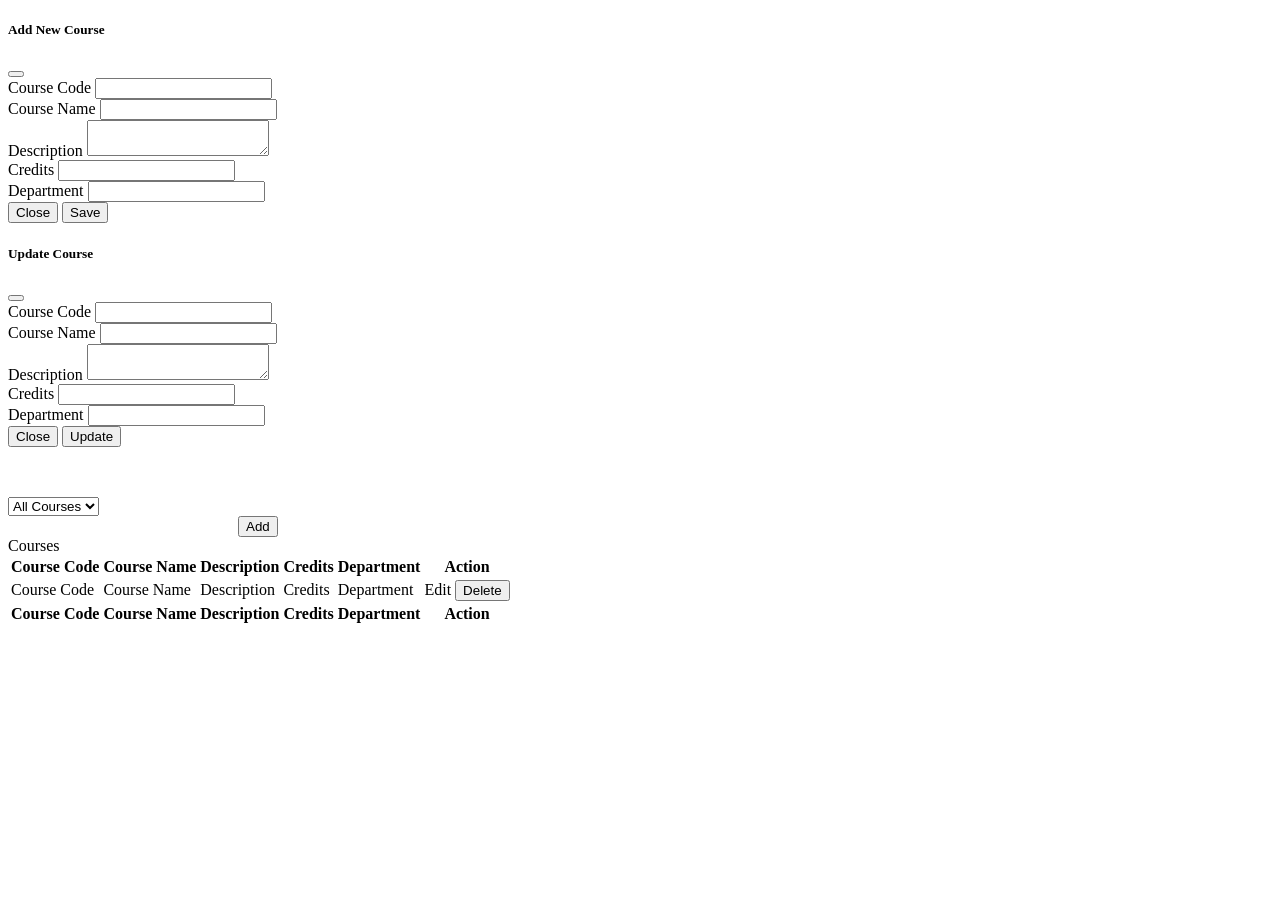
<file: src/main/resources/templates/course.html>
<!DOCTYPE html>
<html xmlns:th="http://www.thymeleaf.org"
      xmlns:layout="http://www.ultraq.net.nz/thymeleaf/layout" xmlns:sec="http://www.w3.org/1999/xhtml"
      layout:decorate="~{layout}">
<head>
    <title>Course</title>
</head>
<body>
<div layout:fragment="content">
    <!-- Add Course Modal -->
    <div class="modal fade" id="addCourseModal" tabindex="-1" aria-labelledby="addCourseModalLabel" aria-hidden="true">
        <div class="modal-dialog">
            <div class="modal-content">
                <div class="custom-modal-header">
                    <h5 class="modal-title" id="addCourseModalLabel">Add New Course</h5>
                    <button type="button" class="btn-close" data-bs-dismiss="modal" aria-label="Close"></button>
                </div>
                <div class="modal-body">
                    <form id="addCourseForm" th:action="@{/courses}" th:object="${course}" method="post">
                        <div class="row">
                            <!-- Course Code -->
                            <div class="col-md-6 mb-3">
                                <label for="courseCode" class="form-label">Course Code</label>
                                <input th:field="*{courseCode}" type="text" class="form-control" id="courseCode" required>
                            </div>

                            <!-- Course Name -->
                            <div class="col-md-6 mb-3">
                                <label for="courseName" class="form-label">Course Name</label>
                                <input th:field="*{courseName}" type="text" class="form-control" id="courseName" required>
                            </div>

                            <!-- Description -->
                            <div class="col-md-6 mb-3">
                                <label for="description" class="form-label">Description</label>
                                <textarea th:field="*{description}" class="form-control" id="description" rows="2"></textarea>
                            </div>

                            <!-- Credits -->
                            <div class="col-md-6 mb-3">
                                <label for="credits" class="form-label">Credits</label>
                                <input th:field="*{credits}" type="number" class="form-control" id="credits" required>
                            </div>

                            <!-- Department -->
                            <div class="col-md-6 mb-3">
                                <label for="department" class="form-label">Department</label>
                                <input th:field="*{department}" type="text" class="form-control" id="department" required>
                            </div>

                        </div>

                        <div class="modal-footer bg-dark-2">
                            <button type="button" class="btn btn-danger" data-bs-dismiss="modal">Close</button>
                            <button type="submit" class="btn btn-primary" id="saveCourse">Save</button>
                        </div>
                    </form>
                </div>
            </div>
        </div>
    </div>

    <!-- Update Course Modal -->
    <div class="modal fade" id="updateCourseModal" tabindex="-1"
         th:classappend="${showUpdateModal} ? 'show d-block' : ''"
         th:style="${showUpdateModal} ? 'display: block;' : ''">
        <div class="modal-dialog">
            <div class="modal-content">
                <div class="custom-modal-header">
                    <h5 class="modal-title">Update Course</h5>
                    <button type="button" class="btn-close" data-bs-dismiss="modal"></button>
                </div>
                <div class="modal-body">
                    <form th:action="@{/updateCourse/{id}(id=${course.id})}" th:object="${course}" method="post">
                        <input type="hidden" th:field="*{id}"/>
                        <div class="row">
                            <div class="col-md-6 mb-3">
                                <label>Course Code</label>
                                <input th:field="*{courseCode}" class="form-control" required/>
                            </div>
                            <div class="col-md-6 mb-3">
                                <label>Course Name</label>
                                <input th:field="*{courseName}" class="form-control" required/>
                            </div>
                            <div class="col-md-6 mb-3">
                                <label>Description</label>
                                <textarea th:field="*{description}" class="form-control"></textarea>
                            </div>
                            <div class="col-md-6 mb-3">
                                <label>Credits</label>
                                <input th:field="*{credits}" type="number" class="form-control" required/>
                            </div>
                            <div class="col-md-6 mb-3">
                                <label>Department</label>
                                <input th:field="*{department}" class="form-control" required/>
                            </div>
                        </div>
                        <div class="modal-footer">
                            <button type="button" class="btn btn-danger" data-bs-dismiss="modal">Close</button>
                            <button type="submit" class="btn btn-primary">Update</button>
                        </div>
                    </form>
                </div>
            </div>
        </div>
    </div>

    <!-- Data Table -->
    <div class="container" style="margin-top: 50px">
        <div class="container-fluid px-4">
            <div class="row mb-3">
                <div class="col-md-4">
                    <select id="courseFilter" class="form-control" onchange="applyProjectFilter()">
                        <option value="">All Courses</option>
                        <option th:each="c : ${courseList}"
                                th:value="${c.courseName}"
                                th:text="${c.courseName}">
                        </option>
                    </select>
                </div>
                <div class="col-md-4"></div>
                <div class="col-md-4">
                    <div class="col-auto" style="margin-left: 230px" sec:authorize="hasRole('ADMIN')">
                        <button type="button" class="btn bg-dark-2-lightest" data-bs-toggle="modal" data-bs-target="#addCourseModal">
                            <i class="fas fa-plus"></i> Add
                        </button>
                    </div>
                </div>
            </div>

            <div class="card mb-4 bg-dark-2-lightest">
                <div class="card-header bg-dark-2-lightest">
                    <i class="fas fa-table me-1"></i>
                    Courses
                </div>
                <div class="card-body">
                    <table id="datatablesSimple" class="table table-striped">
                        <thead>
                        <tr>
                            <th>Course Code</th>
                            <th>Course Name</th>
                            <th>Description</th>
                            <th>Credits</th>
                            <th>Department</th>
                            <th sec:authorize="hasRole('ADMIN')">Action</th>
                        </tr>
                        </thead>
                        <tfoot>
                        <tr>
                            <th>Course Code</th>
                            <th>Course Name</th>
                            <th>Description</th>
                            <th>Credits</th>
                            <th>Department</th>
                            <th sec:authorize="hasRole('ADMIN')">Action</th>
                        </tr>
                        </tfoot>
                        <tbody>
                        <tr th:each="c : ${courseList}">
                            <td th:text="${c.courseCode}">Course Code</td>
                            <td th:text="${c.courseName}">Course Name</td>
                            <td th:text="${c.description}">Description</td>
                            <td th:text="${c.credits}">Credits</td>
                            <td th:text="${c.department}">Department</td>
                            <td sec:authorize="hasRole('ADMIN')">
                                <a th:href="@{/editCourse/{id}(id=${c.id})}" class="btn btn-primary">Edit</a>
                                <form th:action="@{/deleteCourse/{id}(id=${c.id})}" method="post" style="display:inline;"  >
                                    <button type="submit" class="btn btn-danger" onclick="return confirm('Are you sure you want to delete this Course?');">Delete</button>
                                </form>
                            </td>
                        </tr>
                        </tbody>
                    </table>
                </div>
            </div>
        </div>
    </div>
</div>

<script>
    document.getElementById('saveCourse').addEventListener('click', function() {
        console.log('Save Course button clicked');
    });
</script>

</body>
</html>
</file>
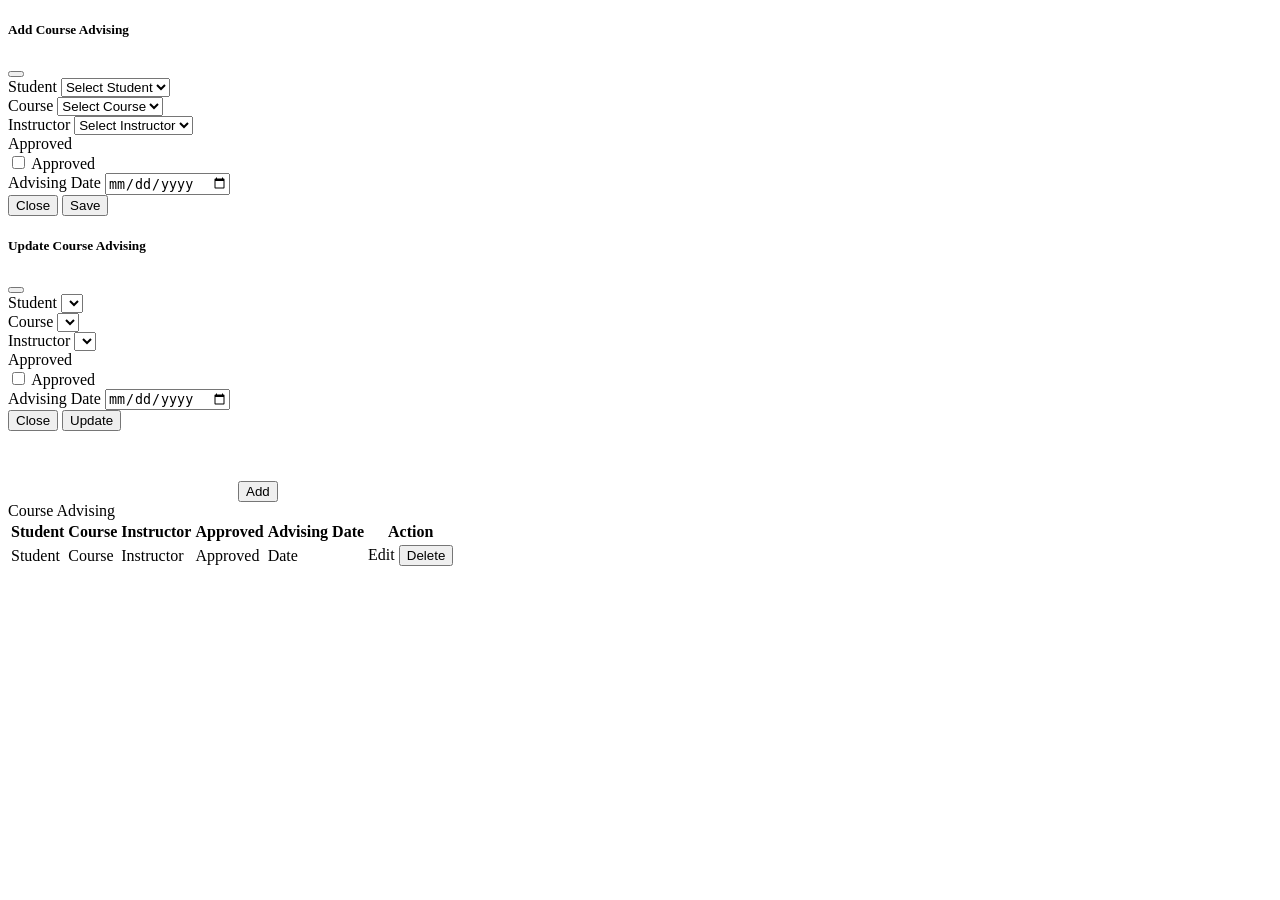
<file: src/main/resources/templates/course_advising.html>
<!DOCTYPE html>
<html xmlns:th="http://www.thymeleaf.org"
      xmlns:layout="http://www.ultraq.net.nz/thymeleaf/layout"
      layout:decorate="~{layout}">
<head>
    <title>Client</title>
</head>
<body>
<div layout:fragment="content">
    <!--main-->

    <!-- Add Course Advising Modal -->
    <div class="modal fade" id="addAdvisingModal" tabindex="-1" aria-labelledby="addAdvisingModalLabel" aria-hidden="true">
        <div class="modal-dialog">
            <div class="modal-content">
                <div class="custom-modal-header">
                    <h5 class="modal-title" id="addAdvisingModalLabel">Add Course Advising</h5>
                    <button type="button" class="btn-close" data-bs-dismiss="modal" aria-label="Close"></button>
                </div>
                <div class="modal-body">
                    <form id="addAdvisingForm" th:action="@{/course-advising}" th:object="${courseAdvising}" method="post">
                        <div class="row">
                            <!-- Student -->
                            <div class="col-md-6 mb-3">
                                <label for="student" class="form-label">Student</label>
                                <select th:field="*{student}" class="form-control" id="student" required>
                                    <option value="">Select Student</option>
                                    <option th:each="s : ${students}" th:value="${s.id}" th:text="${s.name}"></option>

                                </select>
                            </div>

                            <!-- Course -->
                            <div class="col-md-6 mb-3">
                                <label for="course" class="form-label">Course</label>
                                <select th:field="*{advisedCourses}" class="form-control" id="course" required>
                                    <option value="">Select Course</option>
                                    <option th:each="c : ${advisedCourses}"
                                            th:value="${c.id}"
                                            th:text="${c.courseName}">
                                    </option>
                                </select>
                            </div>


                            <!-- Instructor -->
                            <div class="col-md-6 mb-3">
                                <label for="instructor" class="form-label">Instructor</label>
                                <select th:field="*{instructor}" class="form-control" id="instructor" required>
                                    <option value="">Select Instructor</option>
                                    <option th:each="i : ${instructors}" th:value="${i.id}" th:text="${i.name}"></option>
                                </select>
                            </div>

                            <!-- Approved Checkbox -->
                            <div class="col-md-6 mb-3">
                                <label class="form-label">Approved</label>
                                <div class="form-check">
                                    <input th:field="*{approved}" class="form-check-input" type="checkbox" id="approved">
                                    <label class="form-check-label" for="approved">Approved</label>
                                </div>
                            </div>

                            <!-- Advising Date -->
                            <div class="col-md-6 mb-3">
                                <label for="advisingDate" class="form-label">Advising Date</label>
                                <input th:field="*{advisingDate}" type="date" class="form-control" id="advisingDate" required>
                            </div>
                        </div>

                        <div class="modal-footer bg-dark-2">
                            <button type="button" class="btn btn-danger" data-bs-dismiss="modal">Close</button>
                            <button type="submit" class="btn btn-primary" id="saveAdvising">Save</button>
                        </div>
                    </form>
                </div>
            </div>
        </div>
    </div>

    <!-- Update Course Advising Modal -->
    <div class="modal fade" id="updateAdvisingModal" tabindex="-1"
         th:classappend="${showUpdateModal} ? 'show d-block' : ''"
         th:style="${showUpdateModal} ? 'display: block;' : ''">
        <div class="modal-dialog">
            <div class="modal-content">
                <div class="custom-modal-header">
                    <h5 class="modal-title">Update Course Advising</h5>
                    <button type="button" class="btn-close" data-bs-dismiss="modal"></button>
                </div>
                <div class="modal-body">
                    <form th:action="@{/updateCourseAdvising/{id}(id=${courseAdvising.id})}" th:object="${courseAdvising}" method="post">
                        <input type="hidden" th:field="*{id}"/>
                        <div class="row">
                            <div class="col-md-6 mb-3">
                                <label>Student</label>
                                <select th:field="*{student}" class="form-control" required>
                                    <option th:each="s : ${studentList}" th:value="${s.id}" th:text="${s.name}" th:selected="${s.id} == ${courseAdvising.student.id}"></option>
                                </select>
                            </div>
                            <div class="col-md-6 mb-3">
                                <label>Course</label>
                                <select th:field="*{advisedCourses}" class="form-control" required>
                                    <option th:each="c : ${courseList}" th:value="${c.id}" th:text="${c.courseName}" th:selected="${c.id} == ${courseAdvising.advisedCourses.id}"></option>
                                </select>
                            </div>
                            <div class="col-md-6 mb-3">
                                <label>Instructor</label>
                                <select th:field="*{instructor}" class="form-control" required>
                                    <option th:each="i : ${instructorList}" th:value="${i.id}" th:text="${i.name}" th:selected="${i.id} == ${courseAdvising.instructor.id}"></option>
                                </select>
                            </div>
                            <div class="col-md-6 mb-3">
                                <label>Approved</label>
                                <div class="form-check">
                                    <input th:field="*{approved}" class="form-check-input" type="checkbox" id="approvedUpdate">
                                    <label class="form-check-label" for="approvedUpdate">Approved</label>
                                </div>
                            </div>
                            <div class="col-md-6 mb-3">
                                <label>Advising Date</label>
                                <input th:field="*{advisingDate}" type="date" class="form-control" required/>
                            </div>
                        </div>
                        <div class="modal-footer">
                            <button type="button" class="btn btn-danger" data-bs-dismiss="modal">Close</button>
                            <button type="submit" class="btn btn-primary">Update</button>
                        </div>
                    </form>
                </div>
            </div>
        </div>
    </div>

    <!-- Data Table -->
    <div class="container" style="margin-top: 50px">
        <div class="container-fluid px-4">
            <div class="row mb-3">
                <div class="col-md-4">
                </div>
                <div class="col-md-4"></div>
                <div class="col-md-4">
                    <div class="col-auto" style="margin-left: 230px">
                        <button type="button" class="btn bg-dark-2-lightest" data-bs-toggle="modal" data-bs-target="#addAdvisingModal">
                            <i class="fas fa-plus"></i> Add
                        </button>
                    </div>
                </div>
            </div>

            <div class="card mb-4 bg-dark-2-lightest">
                <div class="card-header bg-dark-2-lightest">
                    <i class="fas fa-table me-1"></i>
                    Course Advising
                </div>
                <div class="card-body">
                    <table id="datatablesAdvising" class="table table-striped">
                        <thead>
                        <tr>
                            <th>Student</th>
                            <th>Course</th>
                            <th>Instructor</th>
                            <th>Approved</th>
                            <th>Advising Date</th>
                            <th>Action</th>
                        </tr>
                        </thead>
                        <tbody>
                        <tr th:each="ca : ${advisingList}">
                            <td th:text="${ca.student.name}">Student</td>
                            <td th:text="${ca.advisedCourses.courseName}">Course</td>
                            <td th:text="${ca.instructor.name}">Instructor</td>
                            <td th:text="${ca.approved} ? 'Yes' : 'No'">Approved</td>
                            <td th:text="${ca.advisingDate}">Date</td>
                            <td>
                                <a th:href="@{/editCourseAdvising/{id}(id=${ca.id})}" class="btn btn-primary">Edit</a>
                                <form th:action="@{/deleteCourseAdvising/{id}(id=${ca.id})}" method="post" style="display:inline;">
                                    <button type="submit" class="btn btn-danger" onclick="return confirm('Are you sure you want to delete this entry?');">Delete</button>
                                </form>
                            </td>
                        </tr>
                        </tbody>
                    </table>
                </div>
            </div>

        </div>
    </div>
    <!--main end-->
</div>
<script>
    document.getElementById('saveClient').addEventListener('click', function() {
        // Save button click handler - you can add your save logic here later
        console.log('Save button clicked');
    });
</script>

</body>
</html>
</file>
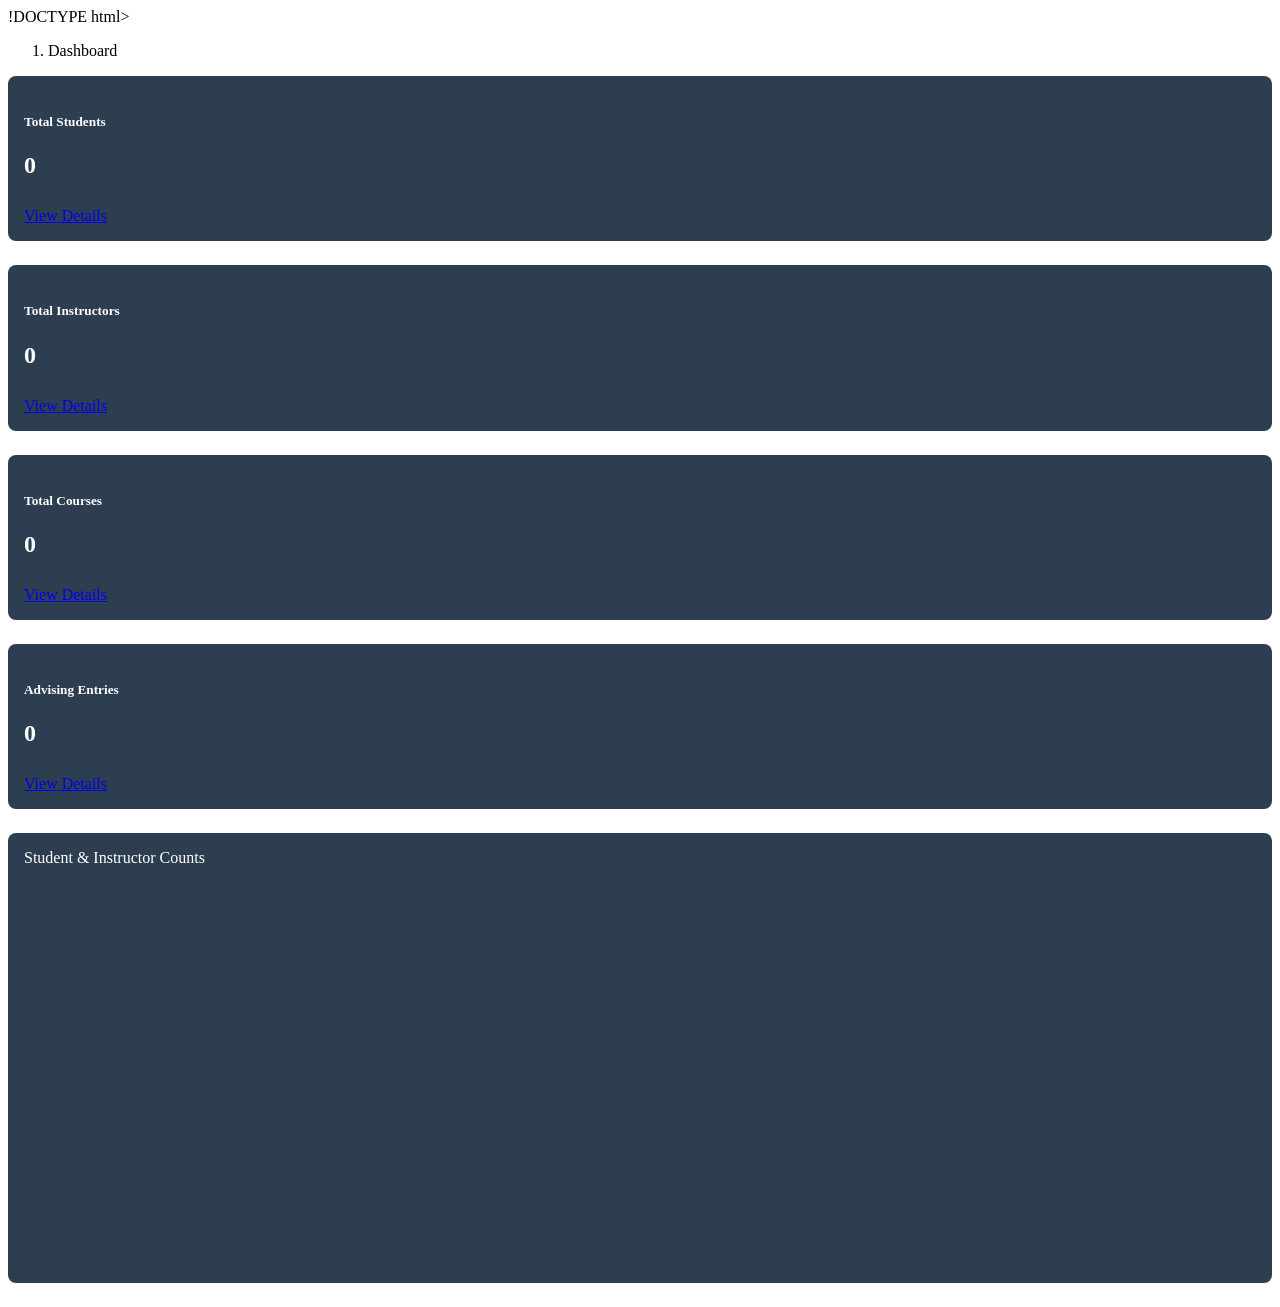
<file: src/main/resources/templates/dashboard.html>
!DOCTYPE html>
<html xmlns:th="http://www.thymeleaf.org"
      xmlns:layout="http://www.ultraq.net.nz/thymeleaf/layout"
      layout:decorate="~{layout}">
<head>
    <title>Dashboard</title>
    <script src="https://code.highcharts.com/highcharts.js"></script>
    <script src="https://code.highcharts.com/modules/exporting.js"></script>
    <style>
        .card {
            background-color: #2c3e50;
            border-radius: 8px;
            padding: 1rem;
            color: white;
            margin-bottom: 1.5rem;
        }
        .card-footer {
            background: transparent;
            padding-top: 0.5rem;
        }
        .recent-activity {
            background-color: #34495e;
            border-radius: 8px;
            padding: 1rem;
            color: white;
            max-height: 300px;
            overflow-y: auto;
        }
        .recent-activity h5 {
            margin-bottom: 1rem;
        }
        .recent-activity ul {
            padding-left: 1rem;
            list-style-type: disc;
        }
    </style>
</head>
<body>
<div layout:fragment="content">
    <main>
        <div class="container-fluid px-4">
            <ol class="breadcrumb mb-4">
                <li class="breadcrumb-item active" style="margin-top: 5px">Dashboard</li>
            </ol>

            <div class="row">
                <div class="col-xl-3 col-md-6 col-sm-12">
                    <div class="card text-white mb-4">
                        <div class="card-body">
                            <h5>Total Students</h5>
                            <h2 th:text="${totalStudents}">0</h2>
                        </div>
                        <div class="card-footer d-flex align-items-center justify-content-between">
                            <a class="small text-white stretched-link" href="students">View Details</a>
                            <div class="small text-white"><i class="fas fa-angle-right"></i></div>
                        </div>
                    </div>
                </div>

                <div class="col-xl-3 col-md-6 col-sm-12">
                    <div class="card text-white mb-4">
                        <div class="card-body">
                            <h5>Total Instructors</h5>
                            <h2 th:text="${totalInstructors}">0</h2>
                        </div>
                        <div class="card-footer d-flex align-items-center justify-content-between">
                            <a class="small text-white stretched-link" href="instructors">View Details</a>
                            <div class="small text-white"><i class="fas fa-angle-right"></i></div>
                        </div>
                    </div>
                </div>

                <div class="col-xl-3 col-md-6 col-sm-12">
                    <div class="card text-white mb-4">
                        <div class="card-body">
                            <h5>Total Courses</h5>
                            <h2 th:text="${totalCourses}">0</h2>
                        </div>
                        <div class="card-footer d-flex align-items-center justify-content-between">
                            <a class="small text-white stretched-link" href="courses">View Details</a>
                            <div class="small text-white"><i class="fas fa-angle-right"></i></div>
                        </div>
                    </div>
                </div>


                <div class="col-xl-3 col-md-6 col-sm-12">
                    <div class="card text-white mb-4">
                        <div class="card-body">
                            <h5>Advising Entries</h5>
                            <h2 th:text="${totalAdvising}">0</h2>
                        </div>
                        <div class="card-footer d-flex align-items-center justify-content-between">
                            <a class="small text-white stretched-link" href="course_advising">View Details</a>
                            <div class="small text-white"><i class="fas fa-angle-right"></i></div>
                        </div>
                    </div>
                </div>
            </div>
            <!-- Bar Chart -->
            <div class="row">
                <div class="col-xl-8 col-lg-12 flex items-center justify-center h-screen">
                    <div class="card mb-4">
                        <div class="card-header">
                            <i class="fas fa-chart-bar me-1"></i>Student & Instructor Counts
                        </div>
                        <div class="card-body">
                            <div id="container" style="width: 100%; height: 400px;"></div>
                        </div>
                    </div>
                </div>

                <!--                &lt;!&ndash; Recent Activity &ndash;&gt;-->
                <!--                <div class="col-xl-4 col-lg-12">-->
                <!--                    <div class="recent-activity">-->
                <!--                        <h5>Recent Activities</h5>-->
                <!--                        <ul>-->
                <!--                            <li th:each="activity : ${recentActivities}" th:text="${activity}">Sample activity</li>-->
                <!--                        </ul>-->
                <!--                    </div>-->
                <!--                </div>-->
            </div>
        </div>
    </main>

    <script th:inline="javascript">
        /*<![CDATA[*/
        var dataPoints = /*[[${dataPoints}]]*/ [];

        Highcharts.chart('container', {
            chart: { type: 'column' },
            title: { text: 'Student & Instructor Counts' },
            xAxis: {
                categories: dataPoints.map(function(dp) { return dp.category; })
            },
            yAxis: {
                title: { text: 'Count' }
            },
            series: [{
                name: 'Total',
                data: dataPoints.map(function(dp) { return dp.value; })
            }]
        });
        /*]]>*/
    </script>
</div>
</body>
</html>
</file>
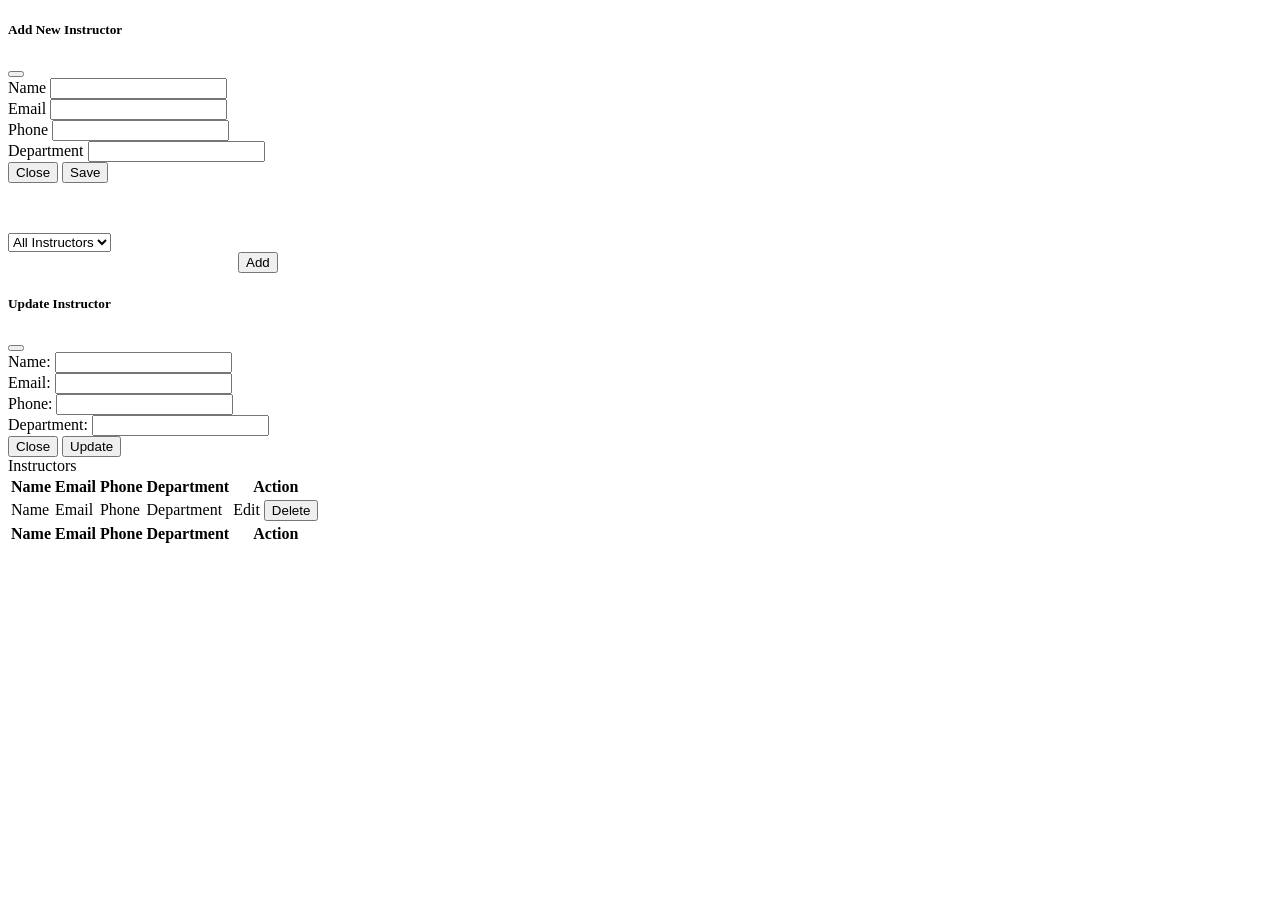
<file: src/main/resources/templates/instructor.html>
<!DOCTYPE html>
<html xmlns:th="http://www.thymeleaf.org"
      xmlns:layout="http://www.ultraq.net.nz/thymeleaf/layout"
      layout:decorate="~{layout}">
<head>
  <title>Instructor</title>
</head>
<body>
<div layout:fragment="content">
  <!-- Add Instructor Modal -->
  <div class="modal fade" id="addInstructorModal" tabindex="-1" aria-labelledby="addInstructorModalLabel" aria-hidden="true">
    <div class="modal-dialog">
      <div class="modal-content">
        <div class="custom-modal-header">
          <h5 class="modal-title" id="addInstructorModalLabel">Add New Instructor</h5>
          <button type="button" class="btn-close" data-bs-dismiss="modal" aria-label="Close"></button>
        </div>
        <div class="modal-body">
          <form id="addInstructorForm" th:action="@{/instructors}" th:object="${instructor}" method="post">
            <div class="row">
              <!-- Name -->
              <div class="col-md-6 mb-3">
                <label for="name" class="form-label">Name</label>
                <input th:field="*{name}" type="text" class="form-control" id="name" required>
              </div>

              <!-- Email -->
              <div class="col-md-6 mb-3">
                <label for="email" class="form-label">Email</label>
                <input th:field="*{email}" type="email" class="form-control" id="email" required>
              </div>

              <!-- Phone -->
              <div class="col-md-6 mb-3">
                <label for="phone" class="form-label">Phone</label>
                <input th:field="*{phone}" type="tel" class="form-control" id="phone" required>
              </div>

              <!-- Department -->
              <div class="col-md-6 mb-3">
                <label for="department" class="form-label">Department</label>
                <input th:field="*{department}" type="text" class="form-control" id="department" required>
              </div>

            </div>

            <div class="modal-footer bg-dark-2">
              <button type="button" class="btn btn-danger" data-bs-dismiss="modal">Close</button>
              <button type="submit" class="btn btn-primary" id="saveInstructor">Save</button>
            </div>
          </form>
        </div>
      </div>
    </div>
  </div>

  <!-- Data Table -->
  <div class="container" style="margin-top: 50px">
    <div class="container-fluid px-4">
      <!-- Filter -->
      <div class="row mb-3">
        <div class="col-md-4">
          <select id="instructorFilter" class="form-control" onchange="applyInstructorFilter()">
            <option value="">All Instructors</option>
            <option th:each="inst : ${instructorList}"
                    th:value="${inst.id}"
                    th:text="${inst.name}">
            </option>
          </select>
        </div>
        <div class="col-md-4"></div>
        <div class="col-md-4">
          <div class="col-auto" style="margin-left: 230px">
            <button type="button" class="btn bg-dark-2-lightest" data-bs-toggle="modal" data-bs-target="#addInstructorModal">
              <i class="fas fa-plus"></i> Add
            </button>
          </div>
        </div>
      </div>

      <!-- Update Instructor Modal -->
      <div class="modal fade" id="updateInstructorModal" tabindex="-1"
           th:classappend="${showUpdateModal} ? 'show d-block' : ''"
           th:style="${showUpdateModal} ? 'display: block;' : ''">
        <div class="modal-dialog modal-lg">
          <div class="modal-content">
            <div class="modal-header custom-modal-header">
              <h5 class="modal-title">Update Instructor</h5>
              <button type="button" class="btn-close" data-bs-dismiss="modal"></button>
            </div>
            <div class="modal-body">
              <form th:action="@{/instructors/update/{id}(id=${instructor.id})}" th:object="${instructor}" method="post">
                <input type="hidden" th:field="*{id}"/>
                <div class="row">
                  <div class="col-md-6 mb-3">
                    <label>Name:</label>
                    <input type="text" th:field="*{name}" class="form-control" required>
                  </div>
                  <div class="col-md-6 mb-3">
                    <label>Email:</label>
                    <input type="email" th:field="*{email}" class="form-control" required>
                  </div>
                  <div class="col-md-6 mb-3">
                    <label>Phone:</label>
                    <input type="tel" th:field="*{phone}" class="form-control" required>
                  </div>
                  <div class="col-md-6 mb-3">
                    <label>Department:</label>
                    <input type="text" th:field="*{department}" class="form-control" required>
                  </div>
                </div>
                <div class="modal-footer">
                  <button type="button" class="btn btn-danger" data-bs-dismiss="modal">Close</button>
                  <button type="submit" class="btn btn-primary">Update</button>
                </div>
              </form>
            </div>
          </div>
        </div>
      </div>

      <!-- Table -->
      <div class="card mb-4 bg-dark-2-lightest">
        <div class="card-header bg-dark-2-lightest">
          <i class="fas fa-table me-1"></i>
          Instructors
        </div>
        <div class="card-body">
          <table id="datatablesSimple" class="table table-striped">
            <thead>
            <tr>
              <th>Name</th>
              <th>Email</th>
              <th>Phone</th>
              <th>Department</th>
              <th>Action</th>
            </tr>
            </thead>
            <tfoot>
            <tr>
              <th>Name</th>
              <th>Email</th>
              <th>Phone</th>
              <th>Department</th>
              <th>Action</th>
            </tr>
            </tfoot>
            <tbody>
            <tr th:each="inst : ${instructorList}">
              <td th:text="${inst.name}">Name</td>
              <td th:text="${inst.email}">Email</td>
              <td th:text="${inst.phone}">Phone</td>
              <td th:text="${inst.department}">Department</td>
              <td>
                <a th:href="@{/instructors/edit/{id}(id=${inst.id})}" class="btn btn-primary">Edit</a>
                <form th:action="@{/delete/{id}(id=${inst.id})}" method="post" style="display:inline;">
                  <button type="submit" class="btn btn-danger" onclick="return confirm('Are you sure you want to delete this instructor?');">Delete</button>
                </form>
              </td>
            </tr>
            </tbody>
          </table>
        </div>
      </div>
    </div>
  </div>
</div>

<script>
  document.getElementById('saveInstructor').addEventListener('click', function() {
    console.log('Save Instructor button clicked');
  });
</script>

</body>
</html>
</file>
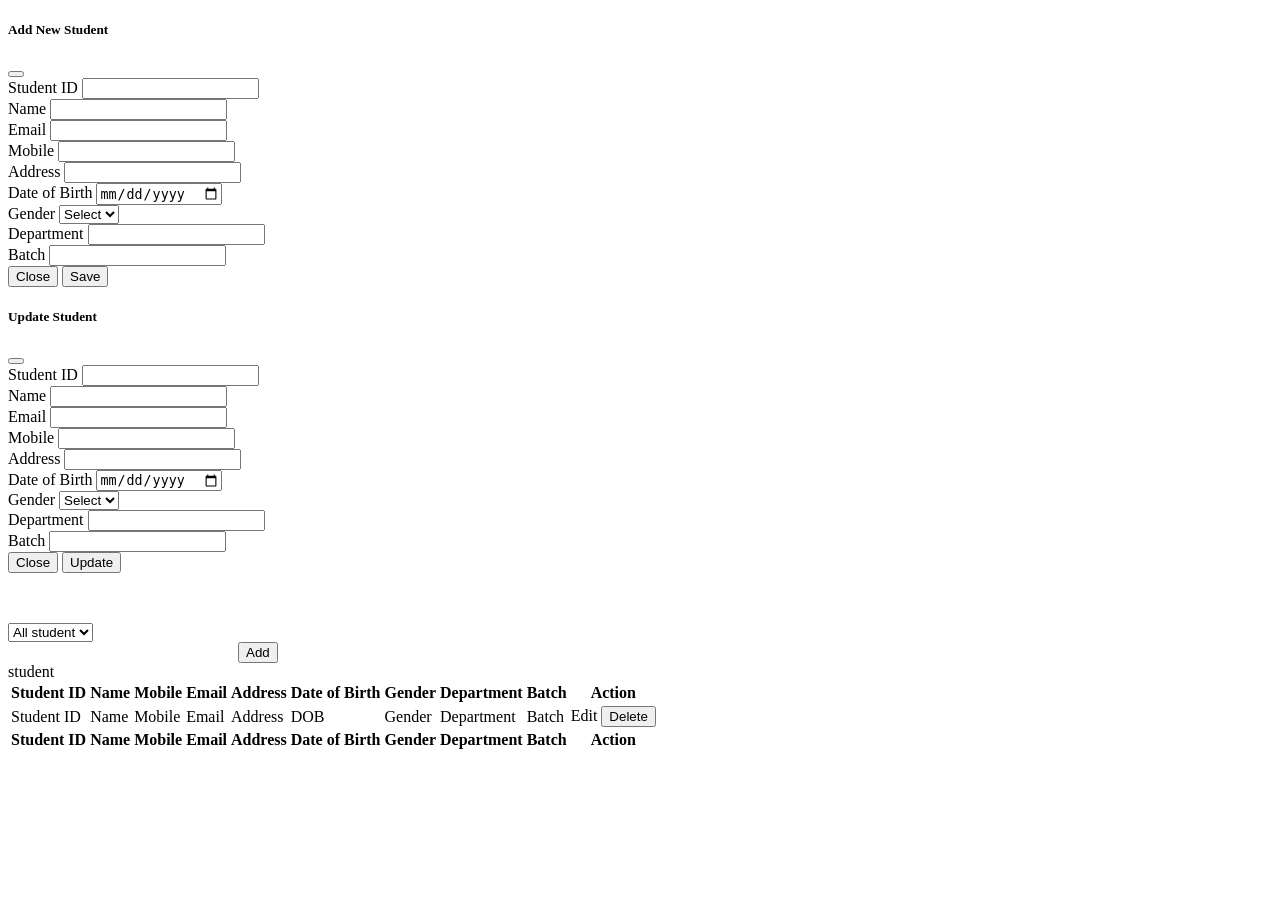
<file: src/main/resources/templates/student.html>
<!DOCTYPE html>
<html xmlns:th="http://www.thymeleaf.org"
      xmlns:layout="http://www.ultraq.net.nz/thymeleaf/layout"
      layout:decorate="~{layout}">
<head>
    <title>Student</title>
</head>
<body>
<div layout:fragment="content">
    <!-- Add Student Modal -->
    <div class="modal fade" id="addModal" tabindex="-1" aria-labelledby="addStudentModalLabel" aria-hidden="true">
        <div class="modal-dialog">
            <div class="modal-content">
                <div class="custom-modal-header">
                    <h5 class="modal-title" id="addStudentModalLabel">Add New Student</h5>
                    <button type="button" class="btn-close" data-bs-dismiss="modal" aria-label="Close"></button>
                </div>
                <div class="modal-body ">
                    <form id="addStudentForm" th:action="@{/students}" th:object="${students}" method="post">
                        <div class="row">
                            <!-- Student ID -->
                            <div class="col-md-4 mb-3">
                                <label for="st_id" class="form-label">Student ID</label>
                                <input th:field="*{st_id}" type="text" class="form-control" id="st_id" required>
                            </div>

                            <!-- Name -->
                            <div class="col-md-4 mb-3">
                                <label for="name" class="form-label">Name</label>
                                <input th:field="*{name}" type="text" class="form-control" id="name" required>
                            </div>

                            <!-- Email -->
                            <div class="col-md-4 mb-3">
                                <label for="email" class="form-label">Email</label>
                                <input th:field="*{email}" type="email" class="form-control" id="email" required>
                            </div>

                            <!-- Mobile -->
                            <div class="col-md-4 mb-3">
                                <label for="mobile" class="form-label">Mobile</label>
                                <input th:field="*{mobile}" type="tel" class="form-control" id="mobile" required>
                            </div>

                            <div class="col-md-4 mb-3">
                                <label for="address" class="form-label">Address</label>
                                <input th:field="*{address}" type="text" class="form-control" id="address"  required>
                            </div>

                            <div class="col-md-4 mb-3">
                                <label for="dateOfBirth" class="form-label">Date of Birth</label>
                                <input th:field="*{dateOfBirth}" type="date" class="form-control" id="dateOfBirth" required>
                            </div>

                            <div class="col-md-4 mb-3">
                                <label for="gender" class="form-label">Gender</label>
                                <select class="form-control" id="gender" th:field="*{gender}" required>
                                    <option value="">Select</option>
                                    <option th:each="g : ${Gender}"
                                            th:value="${g}"
                                            th:text="${g}">
                                    </option>
                                </select>

                            </div>

                            <div class="col-md-4 mb-3">
                                <label for="department" class="form-label">Department</label>
                                <input th:field="*{department}" type="text" class="form-control" id="department" required>
                            </div>

                            <div class="col-md-4 mb-3">
                                <label for="batch" class="form-label">Batch</label>
                                <input th:field="*{batch}" type="text" class="form-control" id="batch" required>
                            </div>
                        </div>

                        <div class="modal-footer bg-dark-2">
                            <button type="button" class="btn btn-danger" data-bs-dismiss="modal">Close</button>
                            <button type="submit" class="btn btn-primary" id="saveStudent">Save</button>
                        </div>
                    </form>

                </div>
            </div>
        </div>
    </div>

    <!-- Update Student Modal -->
    <div class="modal fade" id="updateStudentModal" tabindex="-1"
         th:classappend="${showUpdateModal} ? 'show d-block' : ''"
         th:style="${showUpdateModal} ? 'display: block;' : ''">
        <div class="modal-dialog">
            <div class="modal-content">
                <div class="custom-modal-header">
                    <h5 class="modal-title">Update Student</h5>
                    <button type="button" class="btn-close" data-bs-dismiss="modal"></button>
                </div>
                <div class="modal-body">
                    <form th:action="@{/updateStudent/{id}(id=${students.id})}" th:object="${students}" method="post">
                        <input type="hidden" th:field="*{id}"/>
                        <div class="row">
                            <div class="col-md-4 mb-3">
                                <label>Student ID</label>
                                <input th:field="*{st_id}" type="text" class="form-control" required>
                            </div>
                            <div class="col-md-4 mb-3">
                                <label>Name</label>
                                <input th:field="*{name}" type="text" class="form-control" required>
                            </div>
                            <div class="col-md-4 mb-3">
                                <label>Email</label>
                                <input th:field="*{email}" type="email" class="form-control" required>
                            </div>
                            <div class="col-md-4 mb-3">
                                <label>Mobile</label>
                                <input th:field="*{mobile}" type="tel" class="form-control" required>
                            </div>
                            <div class="col-md-4 mb-3">
                                <label>Address</label>
                                <input th:field="*{address}" type="text" class="form-control" required>
                            </div>
                            <div class="col-md-4 mb-3">
                                <label>Date of Birth</label>
                                <input th:field="*{dateOfBirth}" type="date" class="form-control" required>
                            </div>
                            <div class="col-md-4 mb-3">
                                <label for="gender" class="form-label">Gender</label>
                                <select class="form-control"  th:field="*{gender}" required>
                                    <option value="">Select</option>
                                    <option th:each="g : ${genders}"
                                            th:value="${g}"
                                            th:text="${g}">
                                    </option>
                                </select>
                            </div>
                            <div class="col-md-4 mb-3">
                                <label>Department</label>
                                <input th:field="*{department}" type="text" class="form-control" required>
                            </div>
                            <div class="col-md-4 mb-3">
                                <label>Batch</label>
                                <input th:field="*{batch}" type="text" class="form-control" required>
                            </div>
                        </div>
                        <div class="modal-footer">
                            <button type="button" class="btn btn-danger" data-bs-dismiss="modal">Close</button>
                            <button type="submit" class="btn btn-primary">Update</button>
                        </div>
                    </form>
                </div>
            </div>
        </div>
    </div>

<!--    data table-->
    <div class="container" style="margin-top: 50px">
        <div class="container-fluid px-4">

            <!-- filter start -->
            <div class="row mb-3">
                <div class="col-md-4">
                    <select id="projectFilter" class="form-control"  onchange="applyProjectFilter()">
                        <option value="">All student</option>
                        <option th:each="student : ${studentList}"
                                th:value="${student.st_id}"
                                th:text="${student.st_id}">
                        </option>
                    </select>
                </div>
                <div class="col-md-4">
                </div>
                <div class="col-md-4">
                    <div class="col-auto" style="margin-left: 230px">
                        <button type="button" class="btn bg-dark-2-lightest " data-bs-toggle="modal" data-bs-target="#addModal">
                            <i class="fas fa-plus"></i> Add
                        </button>
                    </div>
                </div>
            </div>
            <!-- filter end -->

            <div class="card mb-4 bg-dark-2-lightest">
                <div class="card-header bg-dark-2-lightest ">
                    <i class="fas fa-table me-1"></i>
                    student
                </div>
                <div class="card-body ">
                    <table id="datatablesSimple" class="table table-striped">
                        <thead>
                        <tr>
                            <th>Student ID</th>
                            <th>Name</th>
                            <th>Mobile</th>
                            <th>Email</th>
                            <th>Address</th>
                            <th>Date of Birth</th>
                            <th>Gender</th>
                            <th>Department</th>
                            <th>Batch</th>
                            <th>Action</th>
                        </tr>
                        </thead>

                        <tfoot>
                        <tr>
                            <th>Student ID</th>
                            <th>Name</th>
                            <th>Mobile</th>
                            <th>Email</th>
                            <th>Address</th>
                            <th>Date of Birth</th>
                            <th>Gender</th>
                            <th>Department</th>
                            <th>Batch</th>
                            <th>Action</th>
                        </tr>
                        </tfoot>

                        <tbody>
                        <tr th:each="student : ${studentList}">
                            <td th:text="${student.st_id}">Student ID</td>
                            <td th:text="${student.name}">Name</td>
                            <td th:text="${student.mobile}">Mobile</td>
                            <td th:text="${student.email}">Email</td>
                            <td th:text="${student.address}">Address</td>
                            <td th:text="${student.dateOfBirth}">DOB</td>
                            <td th:text="${student.gender}">Gender</td>
                            <td th:text="${student.department}">Department</td>
                            <td th:text="${student.batch}">Batch</td>
                            <td>
                                <a th:href="@{/editStudent/{id}(id=${student.id})}" class="btn btn-primary">Edit</a>
                                <form th:action="@{/deleteStudent/{id}(id=${student.id})}" method="post" style="display:inline;">
                                    <button type="submit" class="btn btn-danger" onclick="return confirm('Are you sure you want to delete this Student?');">Delete</button>
                                </form>
                            </td>

                        </tr>
                        </tbody>
                    </table>

                </div>
            </div>
        </div>
    </div>
</div>
<script>
    document.getElementById('saveStudent').addEventListener('click', function() {
        // Save button click handler - you can add your save logic here later
        console.log('Save button clicked');
    });
</script>

</body>
</html>
</file>
